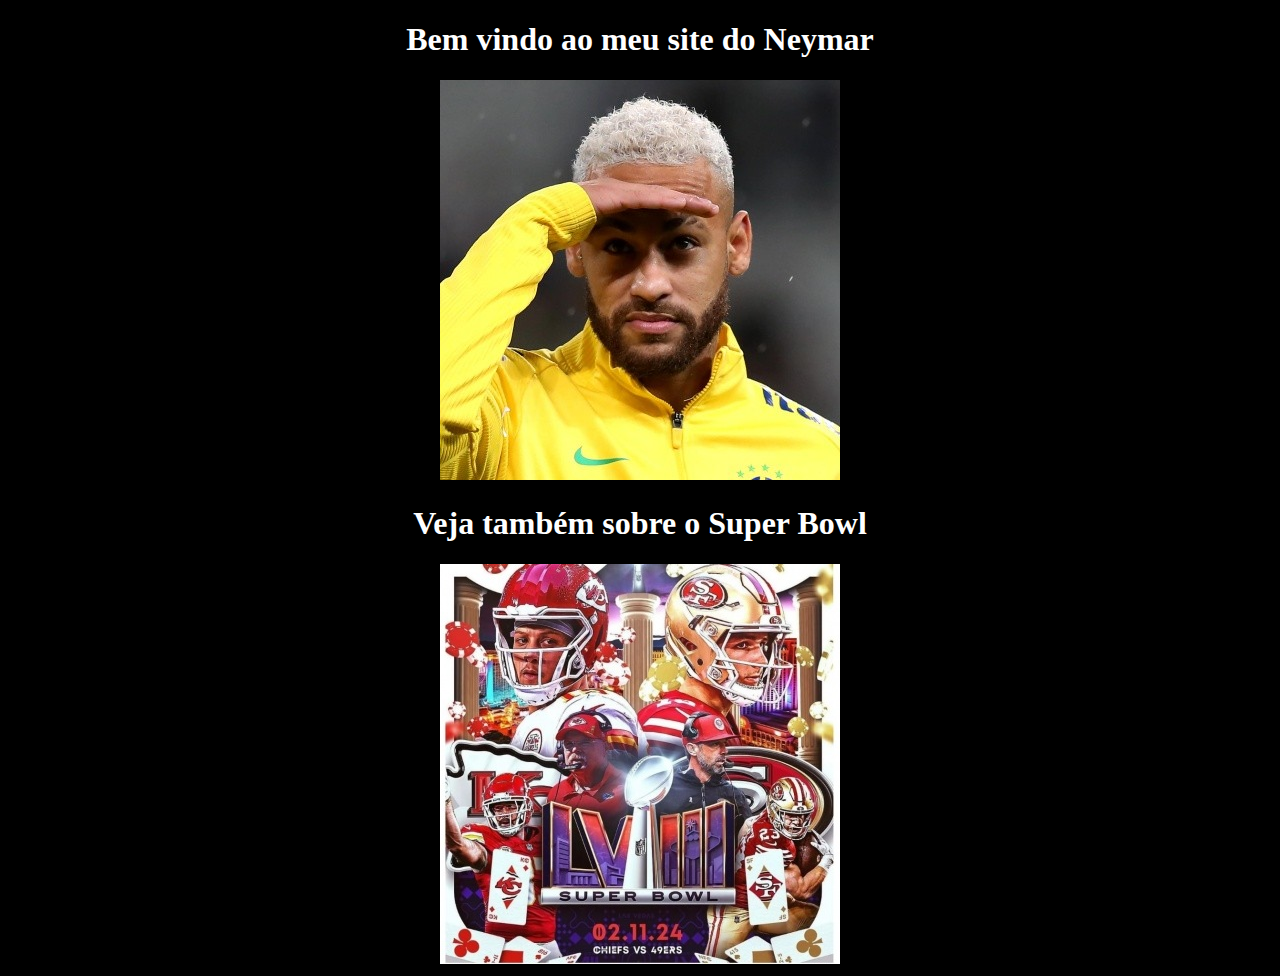
<file: index.html>
<!DOCTYPE html>
<html lang="en">
<head>
    <meta charset="UTF-8">
    <meta name="viewport" content="width=device-width, initial-scale=1.0">
    <title>Site de Cauã</title>
    <link rel="stylesheet" href="style.css">
</head>
<body>
    <center>
    <h1 class="titulo">Bem vindo ao meu site do Neymar</h1>
    <a href="https://www.neymarjr.com/pt" target="_blank"><img src="img/ney.jpg" alt=""></a>
    <h1 class="titulo">Veja também sobre o Super Bowl</h1>
    <a href="page.html" target="_blank"><img src="img/bowl.jpg" alt=""></a>
   
</center>
</body>
</html>
</file>
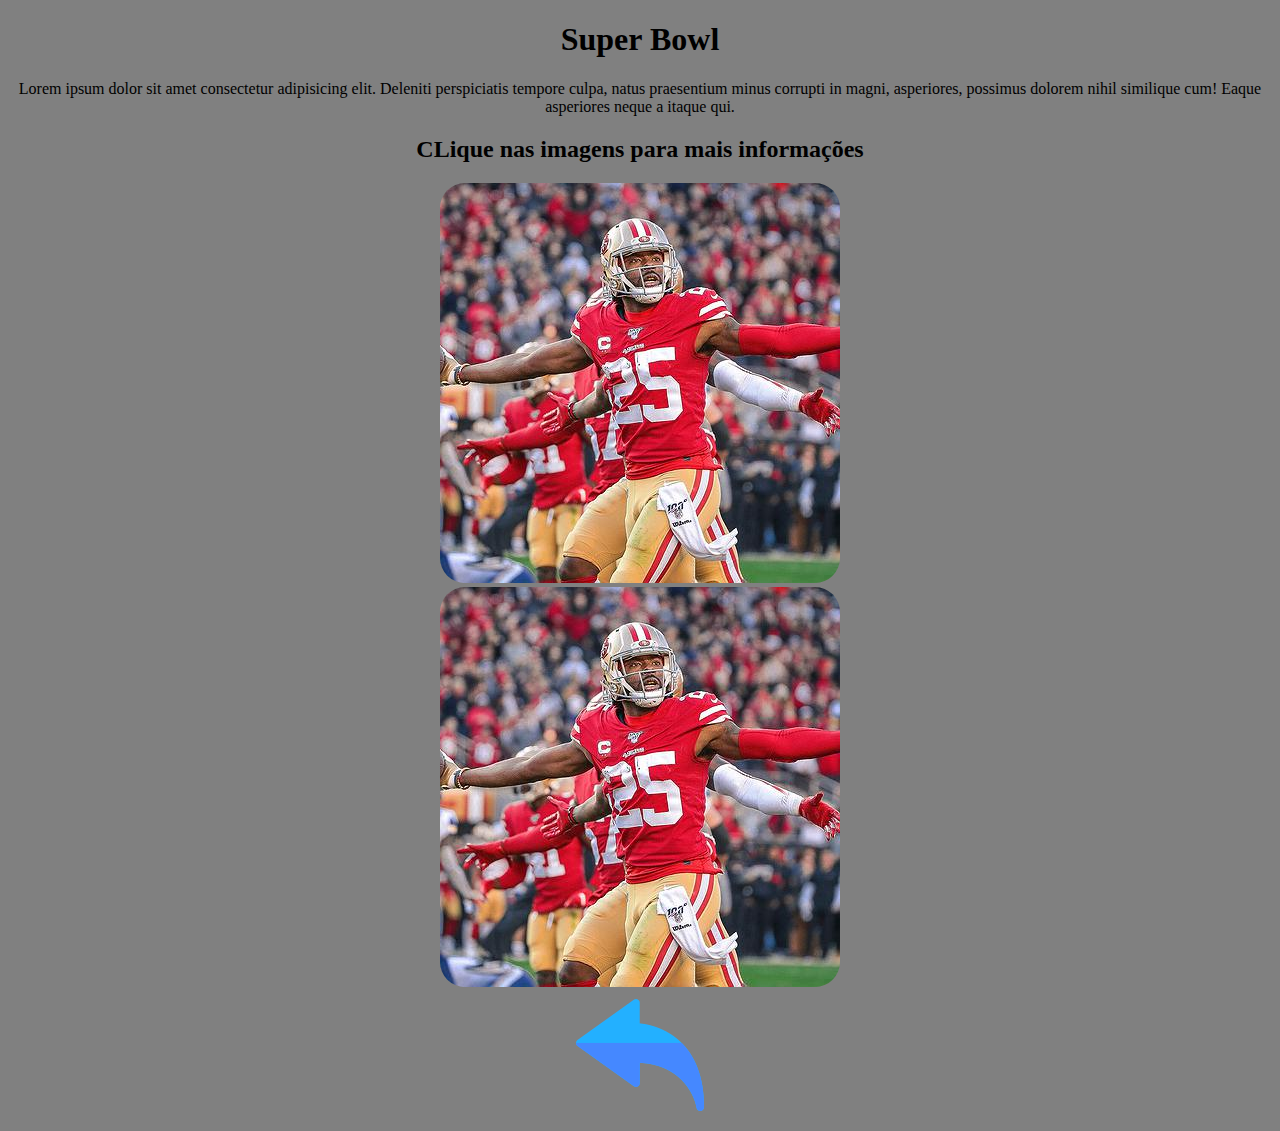
<file: page.html>
<!DOCTYPE html>
<html lang="en">
<head>
    <meta charset="UTF-8">
    <meta name="viewport" content="width=device-width, initial-scale=1.0">
    <title>Document</title>
    <link rel="stylesheet" href="style2.css">
</head>
<body>
    <center>
        <h1>Super Bowl</h1>
        <p>Lorem ipsum dolor sit amet consectetur adipisicing elit. Deleniti perspiciatis tempore culpa, natus praesentium minus corrupti in magni, asperiores, possimus dolorem nihil similique cum! Eaque asperiores neque a itaque qui.</p>
        <h2>CLique nas imagens para mais informações

        </h2>
        <img src="img/bowll.jpg" alt="" class="imagem">
        <br>
        <img src="img/bowll.jpg" alt="" class="imagem">
        <br>
        <a href="index.html"><img src="img/voltar.png" alt=""></a>
    </center>
</body>
</html>
</file>
<file: style.css>
body{
    background-color: black;
}
.titulo{
    color: white;
}
</file>
<file: style2.css>
body{
 background-color: grey;
}
.imagem{
    border-radius: 25px;
}
</file>
